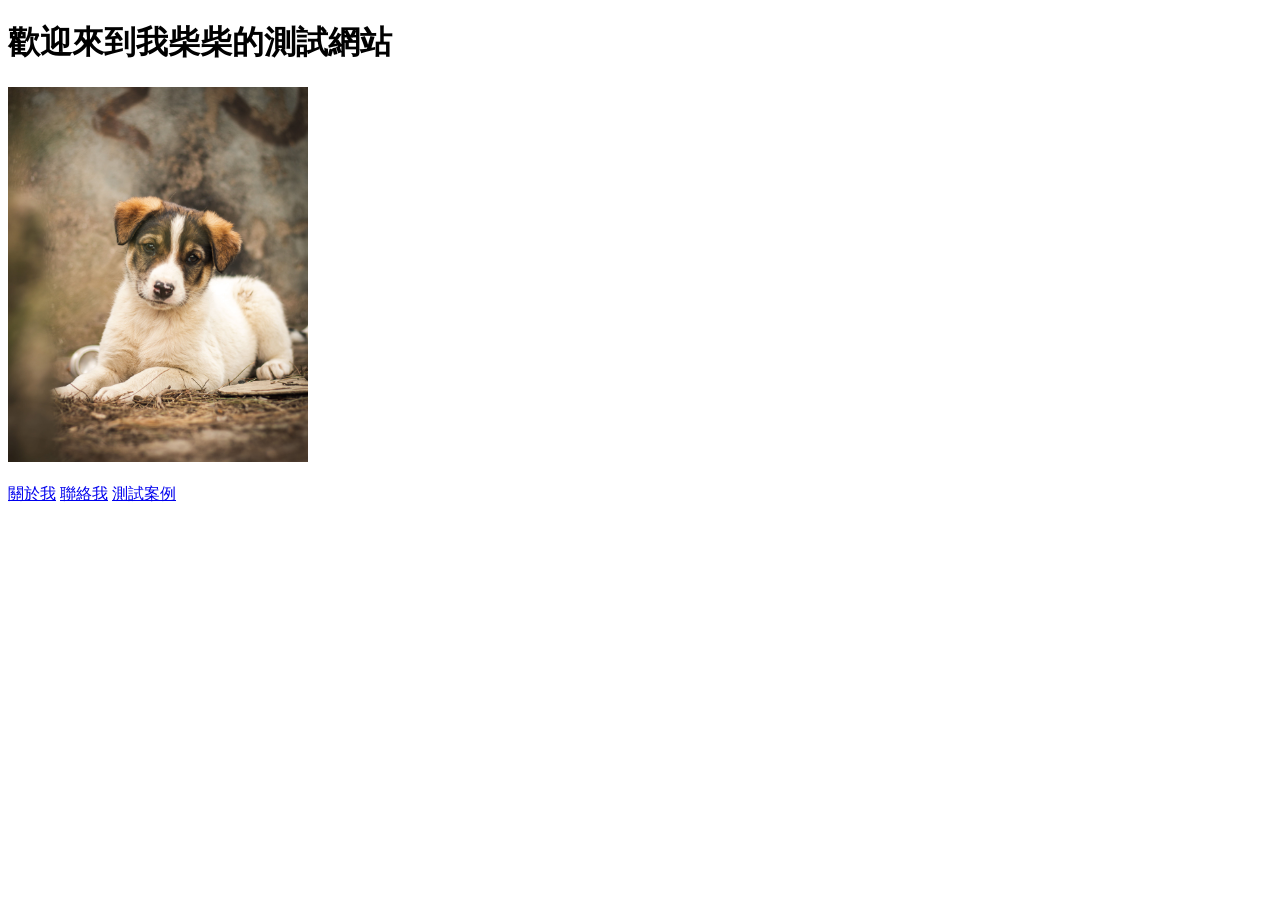
<file: index.html>
<!DOCTYPE html>
<html>
<head>
    <title>柴柴的測試網站</title>
    <meta charset="UTF-8">
    <meta name="viewport"
          content="width=device-width, initial-scale=1.0">

    <link rel="stylesheet" href="css/style.css">
</head>
<body>

<h1>歡迎來到我柴柴的測試網站</h1>
<img class="profile-img" src="img/可愛的狗狗1.jpg" alt="我的照片">
<br>
<br>
<a href="about.html">關於我</a>
<a href="contact.html">聯絡我</a>
<a href="test-case.html">測試案例</a>
</body>
</html>
</file>
<file: css/style.css>
.navbar {

    display: flex;

    justify-content: center;

    gap: 30px;

    background-color: #333;

    padding: 15px;

}


.navbar a {

    color: white;

    text-decoration: none;

    font-size: 18px;

}

/* 圖片大小設定 */
img {
    width: 300px;
    max-width: 100%;
    height: auto;
}


.navbar a:hover {

    color: yellow;

}

.test-table {

    width: 100%;

    border-collapse: collapse;

}


.test-table th {

    background-color: #333;

    color: white;

}


.test-table th,
.test-table td {

    border: 1px solid #ccc;

    padding: 12px;

    text-align: center;

}


.pass {

    color: green;

    font-weight: bold;

}
</file>
